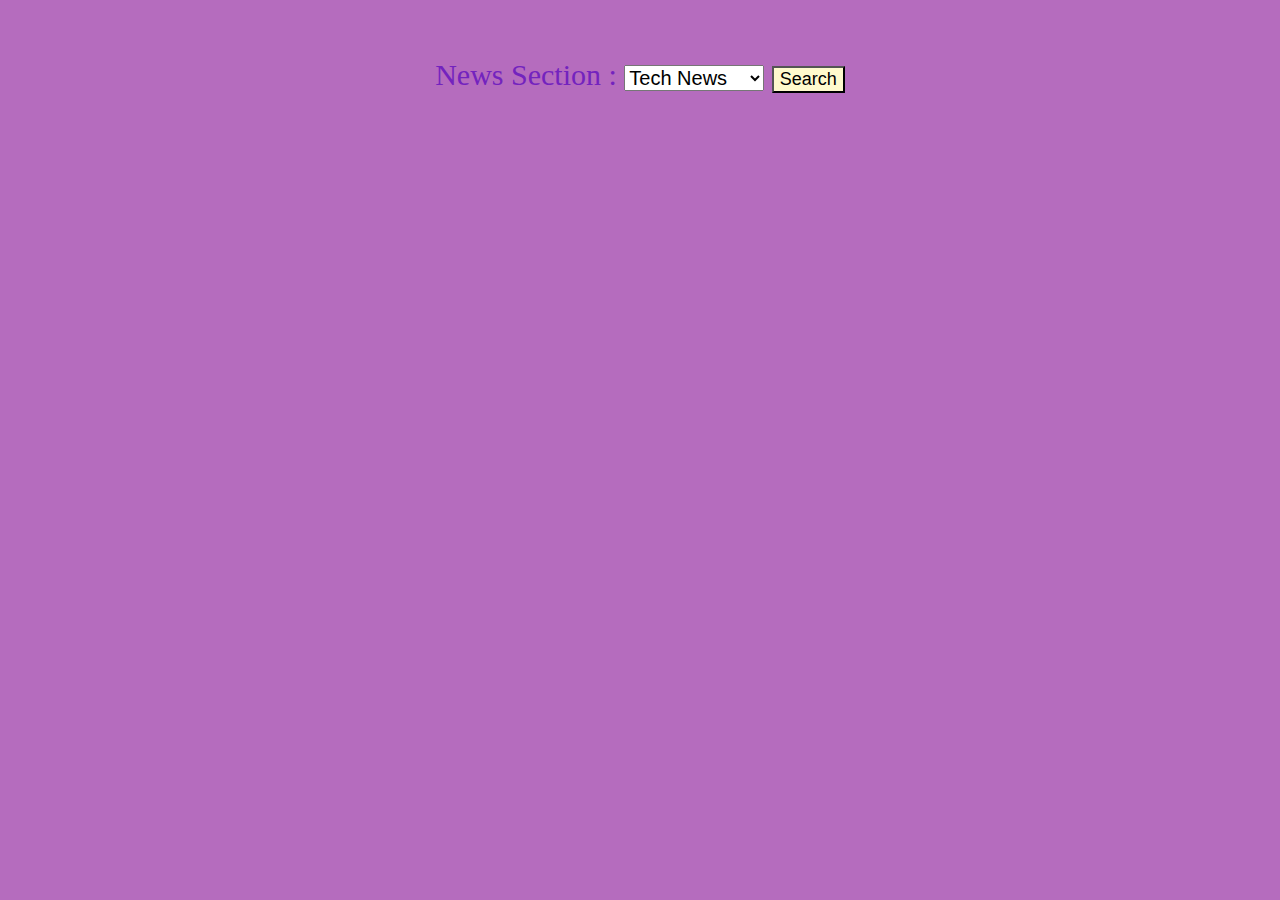
<file: templates/index.html>
<!DOCTYPE html>
<html lang="en">

<head>
    <meta charset="UTF-8">
    <meta http-equiv="X-UA-Compatible" content="IE=edge">
    <meta name="viewport" content="width=device-width, initial-scale=1.0">
    <link rel="stylesheet" href="/static/index.css ">
    <title>NewsScrapper</title>
</head>

<body>
    <div class="lb-div">
        <form action="/newspage" method="POST">
            <!-- action will call app.route('/newspage',method='POST') and function def NewsScrapping() will be called  -->
            <label class="lb-main" for="news">News Section : </label>
            <select class="sel" name="NewsType" id="mynews">
            <option value="AllNews">All News</option>
            <option value="CricketNews">Cricket News</option>
            <option value="TechNews" selected>Tech News</option>

        </select>
            <input type="submit" value="Search">
        </form>
    </div>
</body>

</html>
</file>
<file: static/index.css>
body {
    background: rgb(181, 108, 190);
}

.lb-main {
    color: rgb(115, 35, 190);
}

form {
    text-align: center;
    padding: 50px;
    font-size: 30px;
}

input {
    font-size: 18px;
    background: lemonchiffon;
}

select {
    font-size: 20px;
}
</file>
